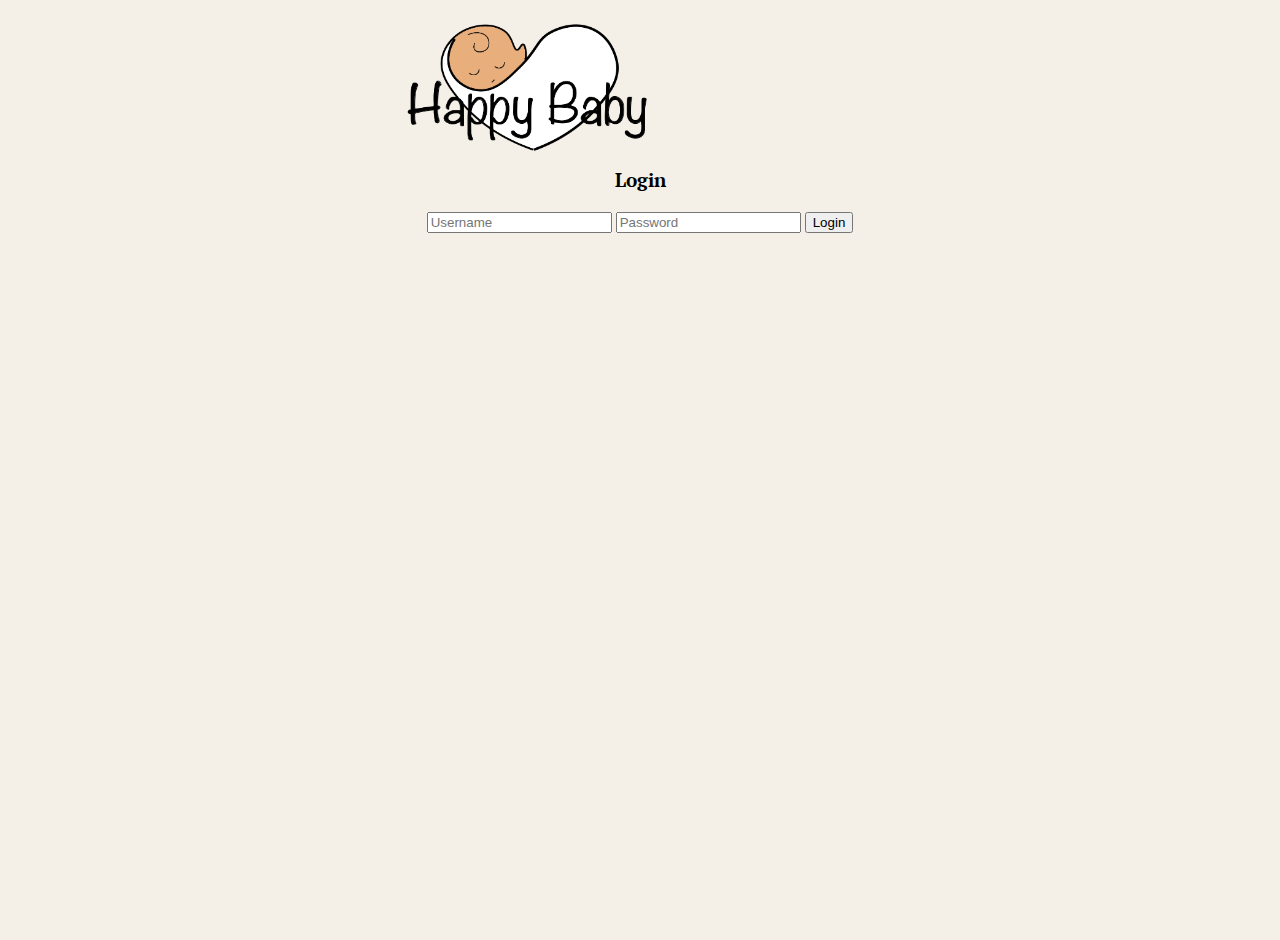
<file: HappyBaby/happy baby - eksamen/index.html>
<!DOCTYPE html>
<html lang="en">
<head>
    <meta charset="utf-8">
    <meta name="viewport" content=" initial-scale=1, shrink-to-fit=no">
    <meta name="description" content="En nem og overskuelig side til dig som ønsker at følge dit barns udvikling via en app. - finde hjælp til diverse problemstillinger der kan opstå i de første levemåneder. ">
    <meta name="author" content="Benjamin, Jeppe, Clara, Sofie">
    <title>Happy Baby</title>
    <link rel="stylesheet" href="css/styles.css">
    <link rel="preconnect" href="https://fonts.googleapis.com">
    <link rel="preconnect" href="https://fonts.gstatic.com" crossorigin>
    <link href="https://fonts.googleapis.com/css2?family=PT+Serif:ital,wght@1,700&display=swap" rel="stylesheet">
  </head>

<body>
  <!-------------- Navigation Clara, Jeppe -------------->
  <nav class="tabbar">
    <a href="#/" class="nav-link"><img src="img/hus.webp" alt="hus"></a>
    <a href="#/about" class="nav-link"><img src="img/minbaby.png" alt="chat"></a>
    <a href="#/clients" class="nav-link"><img src="img/logbog4.png"></a>
  </nav>

  <main id="appRoot">
    <!-------------- Pages -------------->

     
    <!-- Login page Benjamin & Jeppe-->
    
    <section id="login" class="page">
      <header class="header">
        <a href="index.html" class="logo"><img src="img/logo.png" alt="Logo"></a>
      </header>
      <div class="login_wave">
      <h2 class="velkommen_tekst">Velkommen til Happy Baby.</h2>
      <p class="tekst_login">Her kan du finde alt hvad du har brug for de første leveår af dit barns liv.</p>
      <h3 class="login_tekst">Login</h3>
      <form>
        <input id="login-mail" type="email" placeholder="Username">
        <input id="login-password" type="password" placeholder="Password">
        <button type="button" onclick="login()">Login</button>
      </form>
    </div>
   </section>

  
    <!-- Home Page Clara, Sofie, Benjamin & Jeppe -->
    <section id="about" class="page">
      <header class="header">
        <a href="index.html" class="logo"><img src="img/logo.png" alt="Logo"></a>
        
        <img src="img/logout.png" class="logout" onclick="logout()"</a><form>   
          <input type="text" placeholder=" Søg...." name="search">   
          <button type="submit">Søg</button>   
          </form>  
      </header>
      <div id="babyContainer2"></div>
      <hr class="linje">

      <section id="users-container" class="grid-container"></section>
      
        </section>

          <!-- Logbog Clara -->
    <section id="clients" class="page">
      <header class="header">
        <a href="index.html" class="logo"><img src="img/logo.png" alt="Logo"></a>
        
        <img src="img/logout.png" class="logout" onclick="logout()"</a>
      </header>
      <div class="container_logbook">
        <section>
          <h2>Logbog</h2>
          <div class="outer_flexbox">
            <div class="flexbox">
              <a class="picture_flexbox" href="#/ble"><img src="img/logbog/ble.png"></a>
              <p>Ble</p>
             </div>
        
             <div class="flexbox">
              <a class="picture_flexbox" href="##"><img src="img/logbog/søvn1.png"></a>
              <p>Søvn</p>
             </div>
        
             <div class="flexbox">
              <a class="picture_flexbox" href="##"><img src="img/logbog/bad1.png"></a>
              <p>Bad</p>
            </div>
          </div>
          <hr>

          <h4>Vækstrate</h4>
        <div class="outer_flexbox">
         
          <div class="flexbox">
           <a class="picture_flexbox" href="##"><img src="img/logbog/vægt1.png"></a>
           <p>Vægt</p>
          </div>
      
          <div class="flexbox">
           <a class="picture_flexbox" href="##"><img src="img/logbog/længde1.png"></a>
           <p>Længde</p>
          </div>
      
          <div class="flexbox">
           <a class="picture_flexbox" href="##"><img src="img/logbog/omkreds1.png"></a>
           <p>Hovedomkreds</p>
          </div> 
          
        </div>
        <hr>
      
      <h4>Sundhed</h4>
        <div class="outer_flexbox">
          <div class="flexbox">
            <a class="picture_flexbox" href="##"><img src="img/logbog/doktor1.png"></a>
            <p>Lægebesøg</p>
           </div>
      
           <div class="flexbox">
            <a class="picture_flexbox" href="##"><img src="img/logbog/vaccine.png"></a>
            <p>Vaccinationer</p>
           </div>
      
           <div class="flexbox">
            <a class="picture_flexbox" href="##"><img src="img/logbog/temp1.png"></a>
            <p>Temperatur</p>
          </div>
        </div>
        <hr>
 
     <h4>Vigtige begivenheder </h4>
      <div class="outer_flexbox">
      
        <div class="flexbox">
          <a class="picture_flexbox" href="##"><img src="img/logbog/fodder1.png"></a>
          <p>Første Skridt</p>
         </div>
      
         <div class="flexbox">
          <a class="picture_flexbox" href="##"><img src="img/logbog/ord.png"></a>
          <p>Første ord</p>
         </div>
      
         <div class="flexbox">
          <a class="picture_flexbox" href="##"><img src="img/logbog/tand1.png"></a>
          <p>Første tand</p>
      </div>
      
     
    </section>

      
      
    </section>
    
    <!-- minbaby page Benjamin-->
    <section id="minbaby" class="page">
      <header class="header">
        <a href="index.html" class="logo"><img src="img/logo.png" alt="Logo"></a>
        <img src="img/logout.png" class="logout" onclick="logout()"</a>
      </header>
      <div id="babyContainer"></div>
      <form id="opretForm">
        
        <label for="navn" class="baby_input">Navn:</label>
        <input id="navn" placeholder="Navn..." type="text" class="baby_input2">
        <br>
        
        <label for="alder" class="baby_input">Alder:</label>
        <input id="alder" placeholder="Alder..." type="text" class="baby_input2">
        <br>
        
        <label for="vægt" class="baby_input">Vægt:</label>
        <input id="vægt" placeholder="Vægt..." type="text" class="baby_input2">
        <br>

        <label for="billede" class="baby_input">Billede:</label>
        <input id="billede"  type="file"  class="baby_input1">
        <br>
      </form>
<br>
      <a href="#/minbaby" onclick="sendBaby()" class="tilfoj_baby">Tilføj baby</a>
    </section>

    <!-- logbog underside Benjamin og Jeppe -->
    
    <section id="ble" class="page">
      <header class="header">
        <a href="index.html" class="logo"><img src="img/logo.png" alt="Logo"></a>
        <img src="img/logout.png" class="logout" onclick="logout()"</a>
      </header>

      <p>Indtast dine observationer<p>
      <a class="logbog_ble" href="#/ble"></a>
      <div id="bleContainer"></div>
      <form id="lavForm">
        
        <label class="overskrift1" for="overskrift">Overskrift:</label>
        <input id="overskrift" placeholder="Overskrift..." type="text">
        <br>
        
        <label class="emne1" for="emne">Dato og tid:</label>
        <input id="emne" placeholder="Dato og tid..." type="text">
        <br>
        
        <label class="tekst1" for="tekst" >Kommentarer:</label>
        <input id="tekst" rows="8" cols="30" placeholder="Dine Kommentarer..." type="text">
        <br>
        <br>
        
      </form>
      <br>
     <a href="#/ble" onclick="sendBle()" class="tilfoj_baby">Tilføj til logbogen</a><br><br>
      <br><a href="#/clients"><button class="button1">Tilbage</button></a><br>
    </section>

    <!-- Amning siden Jeppe, Benjamin, Clara og Sofie -->
    <section id="amning" class="page">
      <header class="header">
        <a href="index.html" class="logo"><img src="img/logo.png" alt="Logo"></a>
        <img src="img/logout.png" class="logout" onclick="logout()"</a>
      </header>
      <img src="img/amning5.jpg" width="60%">
      <h1>Amning</h1>
    <div class="tekst_artikel1">Den mentale forberedelse er den vigtigste for at få et godt ammeforløb.<br><br>
      Det er vigtigt, at du har forholdt dig til, om du vil amme. 
      Tal med din partner, jordemoder og sundhedsplejerske om fordele og 
      ulemper ved amning. <br><br>
      Amning tager tid. Det kan være fornuftigt, at du og din partner gør 
      jer tanker om, hvordan det vil være at få amningen til at fungere for 
      jer.</div>
      <br><br><a href="#/"><button class="button1">Tilbage</button></a>
    </section>

    <!-- Fast føde siden Clara, Sofie, Benjamin & Jeppe -->
    <section id="fode" class="page">
      <header class="header">
        <a href="index.html" class="logo"><img src="img/logo.png" alt="Logo"></a>
        <img src="img/logout.png" class="logout" onclick="logout()"</a>
      </header>
      <img src="img/fastføde.webp" width="60%">
      <h1>Fast Føde</h1>
      <div class="tekst_artikel2">Når du som forælder skal vurdere, om dit barn er parat til grød og 
      fast føde, er der nogle generelle tegn, som du kan kigge efter hos dit 
      barn: <br>
      <ul>
      <li>Barnet kan selv holde sit hoved, og er generelt nysgerrig på maden 
      og åbner munden, når du fører en ske hen til munden.</li><br>
      <li>Barnet kan sidde med støtte og begynder så småt at læne sig 
      fremad, når det sidder i en højstol.</li><br>
      <li>Barnet begynder selv at kunne tage maden fra bordet med hænderne, og 
      det forsøger at putte maden i munden.</li><br>
      <li>Barnet kan vise, hvornår det er mæt. Det gør barnet eksempelvis ved 
      at dreje hovedet væk, og generelt når det mister interessen for maden.</li></ul><br></div>
    <a href="#/"><button class="button1">Tilbage</button></a>
    </section>
    
    

  </main>

  <script src="./js/app.js" type="module"></script>
  <script src="./js/main.js"></script>
</body>

</html>
</file>
<file: HappyBaby/happy baby - eksamen/css/styles.css>
/* ---------- OS ALLE SAMMEN MAND, det er det hele mand! --------- */

/* ---------- root variables ---------- */
:root {
  --light-green: rgb(172, 198, 201);
  margin-top: 40px;
}

/* ------------ HEADER ------------ */

.logo img {
  width: 20%;
  margin-top: 5px;
  margin-right: 220px;
}

.logout {
  float: right;
  width: 10%;
  margin-top: 10px;
  margin-right: 20px;
}


/* ---------- general styling ---------- */
html,
body {
  height: 100%;
  text-align: center;
  width: 100%;
  margin: 0;
  padding: 0;
  box-sizing: border-box;
  font-family: "PT Serif", serif;
  background-color: #f4efe7;
}

h1 {
  font-size: 2em;
  font-weight: 500;
  letter-spacing: 0.1em;
}

/* ---------- tabbar styling ---------- */
nav {
  background-color: #d9d4d1;
  position: fixed;
  bottom: 0;
  left: 0;
  right: 0;
  z-index: 9999;
}

.nav-link img {
  width: 50px;
}

.hide {
  visibility: hidden;
  opacity: 0;
  transition: visibility 0s 0.4s, opacity 0.4s linear;
}

/* Style the links inside the navigation bar */
nav a {
  display: inline-block;
  color: #d9d4d1;
  text-align: center;
  padding: 5px 30px;
  letter-spacing: 0.1em;
  text-transform: uppercase;
}

/* Change the color of links on hover */
nav a:hover {
  background-color: var(--light-grey);
  color: var(--text-color-dark);
}

/* Add a color to the active/current link */
nav a.active {
  background-color: var(--light-green);
  color: var(--green);
}

/* ---------- topbar styling ---------- */
.header {
  background-color: #F4EFE7;
  color: #d9d4d1;
  padding: 0.1px;
  text-transform: uppercase;
  position: fixed;
  top: 0;
  left: 0;
  right: 0;
  z-index: 9999;
}

.header h2 {
  margin: 0;
  font-weight: 500;
  letter-spacing: 0.1em;
}

/* --------- Text frontpage --------*/
.velkommen_tekst {
  margin-top: -20px;
}

.tekst_login {
  margin-left: 20px;
  margin-right: 20px;
}

/* ---------- page styling ---------- */
.page {
  display: block;
  /*min heigh is screen heigh minus height of tab and top bar */
  min-height: calc(100vh - 110px);
  background: var(--light-grey);
  animation: fadeIn 0.4s;
  /* padding equals height of tabbar and topbar */
  padding: 55px 0;
}

/* ---------- topbar styling ---------- */
.topbar {
  background-color: var(--green);
  color: var(--text-color-light);
  padding: 13.5px;
  text-transform: uppercase;
  position: fixed;
  top: 0;
  left: 0;
  right: 0;
  z-index: 9999;
}



/* ---------- forside styling ---------- */

.flex-container {
  display: grid;
  grid-template-columns: 200px 100px;
  grid-template-rows: 200px 200px 200px 200px;
}



.container {
  display: inline-flex;
  font-weight: bold;
  vertical-align: top;
}

.card {
  box-shadow: 0 4px 8px 0 rgba(0, 0, 0, 0.2);
  transition: 0.3s;
  max-width: 90%;
  margin-top: 5px;
  margin-bottom: 50px;
  margin-left: 20px;
  margin-right: 20px;
  background-color: #F2EDED;
  border-radius: 10px;
  border: 1px solid #CBB5B5; 
  }

.card:hover {
  box-shadow: 0 8px 16px 0 rgba(0, 0, 0, 0.2);
}

.container2 {
  padding: 2px 16px;
}

.ingenlink {
  color: black;
  text-decoration: none;
}

.card img {
  margin-left: 10px;
}

/* ---------- Min baby side styling ---------- */

#babyContainer2 {
margin-right: 200px;
margin-top: 10px;

}

.tilfoj {
  border: 1px solid #CBB5B5;
  font-size: 15pt;
  height: 25px;
  margin-top: 10px;
}

.dinBaby {
  max-width: 50%;
  max-height: 50%;
  margin-top: 20px;
}

/* ---------- grid container styling ---------- */
.grid-container {
  display: grid;
  grid-template-columns: 1fr;
  padding: 1em;
  gap: 1em;
}


@media (min-width: 600px) {
  .grid-container {
    grid-template-columns: 1fr 1fr;
  }
}

@media (min-width: 992px) {
  .grid-container {
    grid-template-columns: 1fr 1fr 1fr;
  }
}

.grid-container > article {
  text-align: center;
  padding: 2em 1em;
  background-color: var(--white);
  transition: 0.3s;
  cursor: pointer;
}

.grid-container > article:hover {
  box-shadow: 0 8px 16px 0 var(--green-opacity);
}

.grid-container > article img {
  width: 100%;
  max-width: 150px;
  height: 100px;
}

.image-preview {
  width: 100%;
  height: auto;
  margin: 1em 0;
}

/* Logbook */
.container_logbook {
  text-align: center;
  columns: row;
  margin-bottom: 40px;
  margin-top: -40px;
}

.outer_flexbox {
  display: flex;
  flex-direction: row;
  justify-content: space-around;
  padding-bottom: 20px;
}

.flexbox_heading {
  text-align: center;
  color: #333333;
}

.flexbox {
  border: 2.5px solid #333333;
  border-radius: 50%;
  margin: 5px;
  transition: transform 0.5s;
  width: 25%;
  height: 70px;
  background-color: #F2EDED;
}

.picture_flexbox img {
  width: 40px;
  height: 50px;
  margin-top: 10px;
}

/* styling af link i logbook */

.logbog_ble img {
  max-height: 100px;
  max-width: 100px;
}

#overskrift {
  margin-right: 10px;
  margin-bottom: 10px;
}

#emne {
  margin-right: 17px;
  margin-bottom: 10px;
}

#tekst {
  margin-right: 35px;
  height: 60px;
}

.overskrift1 {
  float: left;
  margin-left: 50px;
}

.emne1 {
  float: left;
  margin-left: 50px;
}

.tekst1 {
  float: left;
  margin-left: 50px;
}
/* ---------- Baby input styling ---------- */
.baby_input {
  float: left;
  margin-left: 30px;
  
}

.baby_input1 {
  margin-left: 45px;

  
}

.baby_input2 {
  margin-bottom: 10px;
  margin-left: -60px;
  border: 1px solid #CBB5B5;
  border-radius: 5px;
}

.button1 {
  font-family: "PT Serif", serif;
  padding: 5px;
  background-color: #F2EDED;
  margin-bottom: 30px;
}

.bleble {
  margin-bottom: 20px;
  padding-bottom: 20px;
  border: 1px solid #CBB5B5;
  max-width: 240px;
  margin-left: 65px;
  box-shadow: 10px 10px 8px 0 rgba(0,0,0,0.2);
  transition: 0.3s;
  width: 65%;
  background-color: #FFFFFF;
  border-radius: 10px;
}


.tilfoj_baby {
text-decoration: none;
color: black;
border: 1px solid #CBB5B5;
padding: 10px;
border-radius: 10px;
background-color:#CBB5B5 ;
}

#opretForm {
  border: 1px solid #CBB5B5;
  max-width: 300px;
  margin-left: 40px;
  border-radius: 10px;

height: 160px;
}

/* ---- Artikel styling ---- */
.tekst_artikel1 {
  margin: 15px;
}

.tekst_artikel2 {
  margin: 15px;
  margin-top: -10px;
}
</file>
